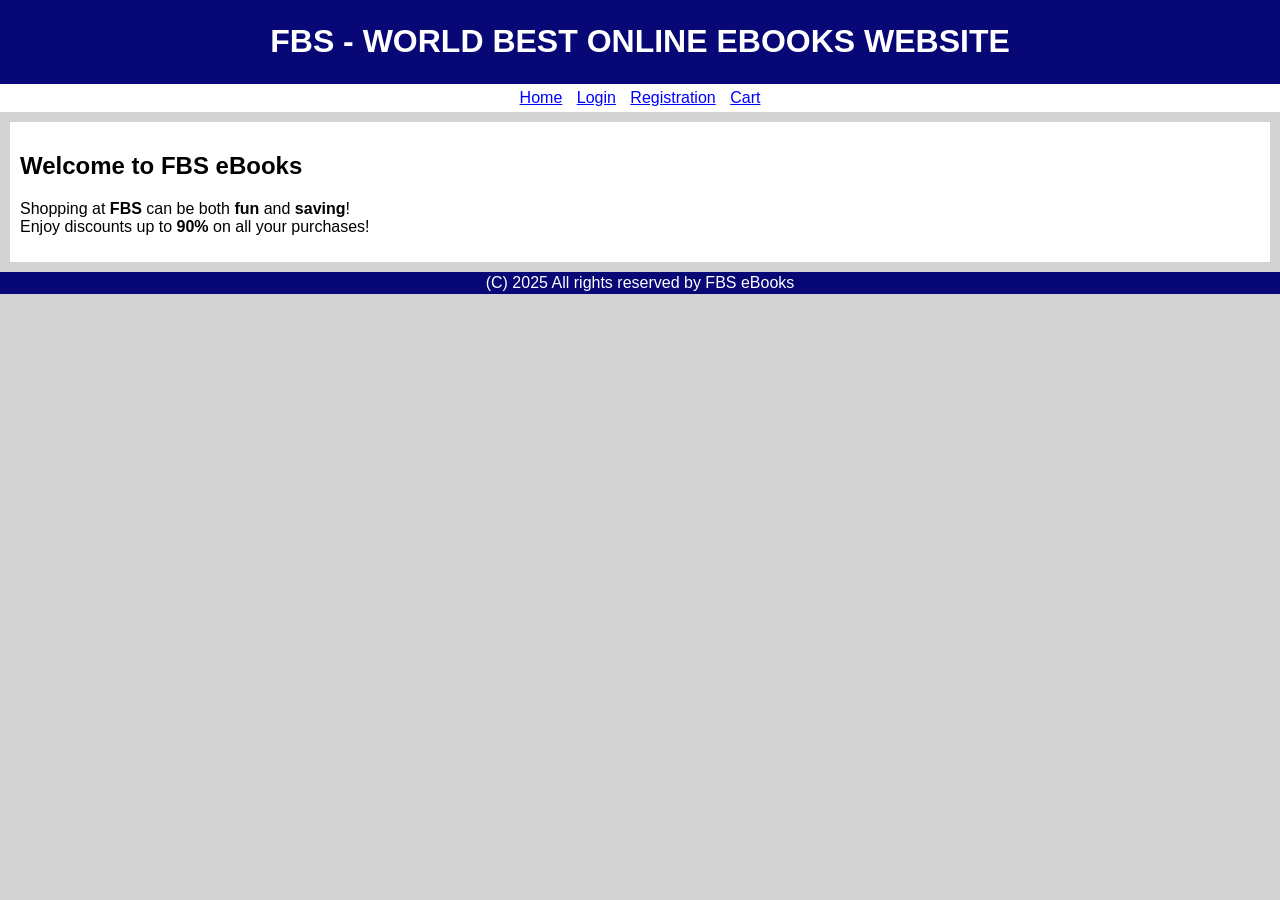
<file: index.html>
<!DOCTYPE html>
<head>
  <link rel="stylesheet" href="style/styles.css">
  <title>Home - FBS</title>
</head>
<body>
  <div class="wrapper">
    <header>
      <!--<img src="fbs.png" alt="FBS LOGO" class="logo">-->
      <h1>FBS - WORLD BEST ONLINE EBOOKS WEBSITE</h1>
    </header>
    <nav>
      <a href="index.html">Home</a>
      <a href="login.html">Login</a>
      <a href="registration.html">Registration</a>
      <a href="cart.html">Cart</a>
    </nav>
    <main>
      <h2>Welcome to FBS eBooks</h2>
      <p>
        Shopping at <b>FBS</b> can be both <b>fun</b> and <b>saving</b>!<br>
        Enjoy discounts up to <b>90%</b> on all your purchases!
      </p>
    </main>
    <footer>
      (C) 2025 All rights reserved by FBS eBooks
    </footer>
  </div>
</body>
</html>
</file>
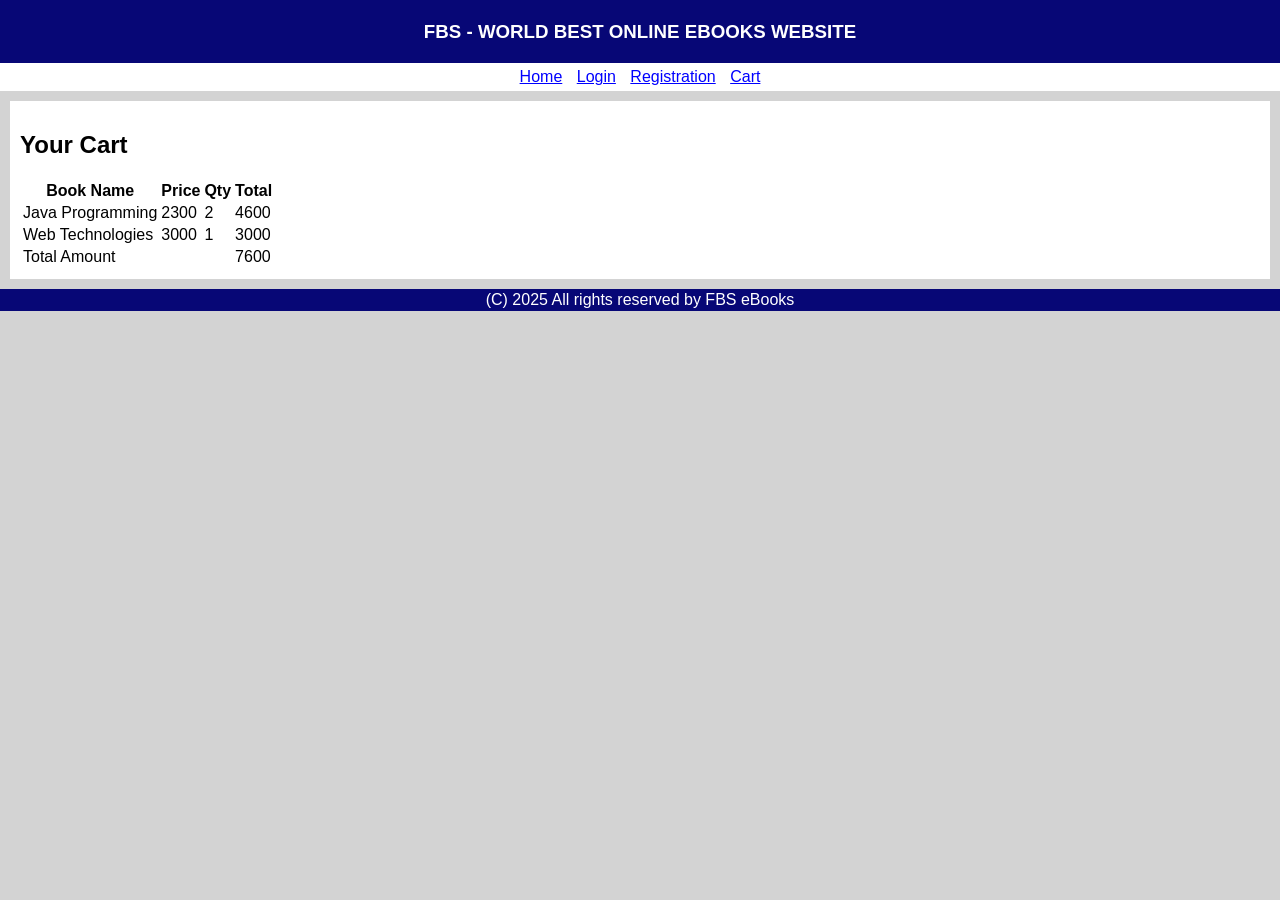
<file: cart.html>
<!DOCTYPE html>
<html>
<head>
  <link rel="stylesheet" href="style/styles.css">
  <title>Cart - FBS</title>
</head>
<body>
  <div>
    <header>
      <!--<img src="fbs.png" alt="FBS LOGO" class="logo">-->
      <h3>FBS - WORLD BEST ONLINE EBOOKS WEBSITE</h3>
    </header>
    <nav>
      <a href="index.html">Home</a>
      <a href="login.html">Login</a>
      <a href="registration.html">Registration</a>
      <a href="cart.html">Cart</a>
    </nav>
    <main>
      <h2>Your Cart</h2>
      <table class="cart-table">
        <thead>
          <tr>
            <th>Book Name</th>
            <th>Price</th>
            <th>Qty</th>
            <th>Total</th>
          </tr>
        </thead>
        <tbody id="cartBody">
          <tr>
            <td>Java Programming</td>
            <td>2300</td>
            <td>2</td>
            <td>4600</td>
          </tr>
          <tr>
            <td>Web Technologies</td>
            <td>3000</td>
            <td>1</td>
            <td>3000</td>
          </tr>
        </tbody>
        <tfoot>
          <tr>
            <td colspan="3">Total Amount</td>
            <td>7600</td>
          </tr>
        </tfoot>
      </table>
    </main>
    <footer>(C) 2025 All rights reserved by FBS eBooks</footer>
  </div>
</body>
</html>
</file>
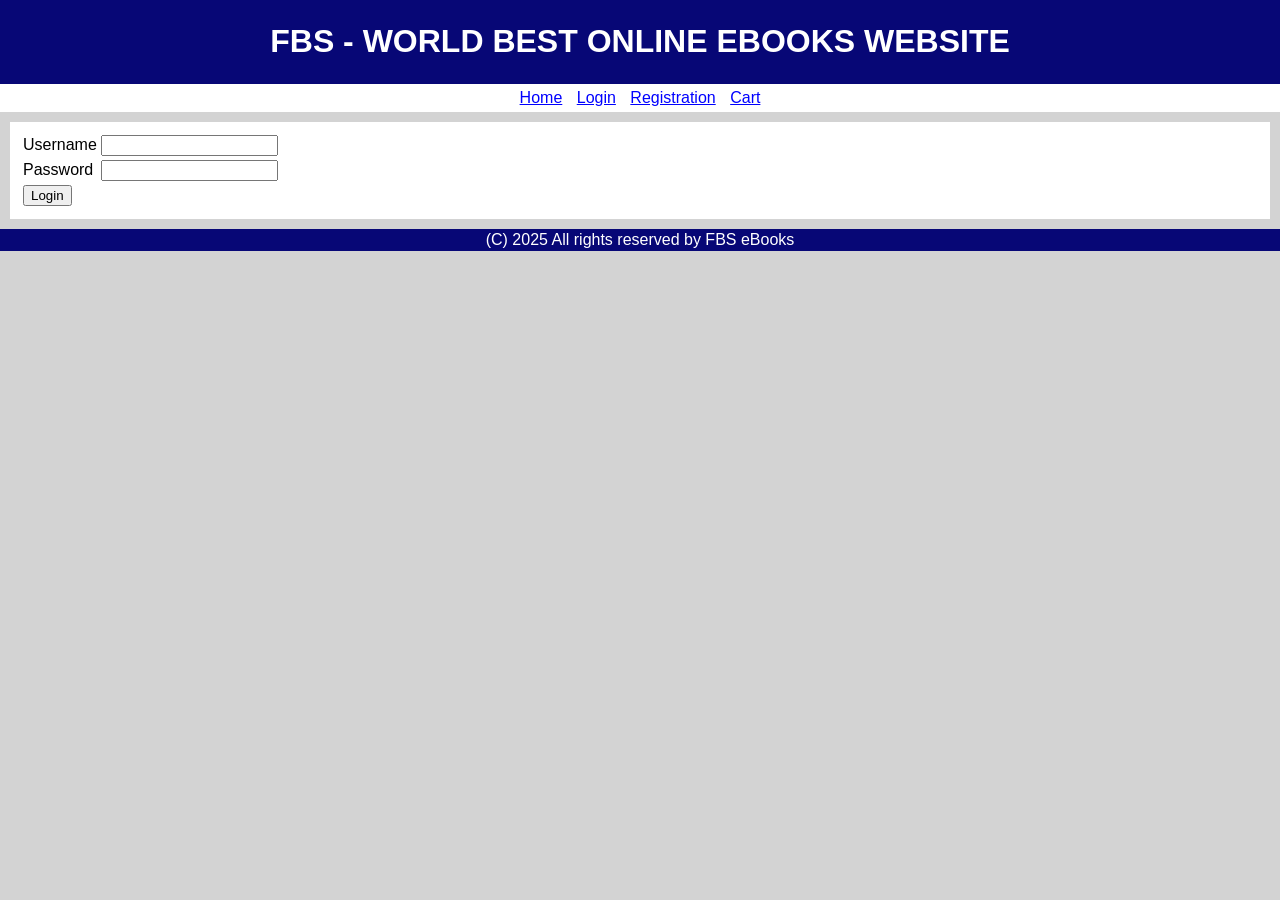
<file: login.html>
<!DOCTYPE html>
<html lang="en">
<head>
  <link rel="stylesheet" href="style/styles.css">
  <title>Login - FBS</title>
</head>
<body>
  <div class="wrapper">
    <header>
      <!--<img src="fbs.png" alt="FBS LOGO" class="logo">-->
      <h1>FBS - WORLD BEST ONLINE EBOOKS WEBSITE</h1>
    </header>
    <nav>
      <a href="index.html">Home</a>
      <a href="login.html">Login</a>
      <a href="registration.html">Registration</a>
      <a href="cart.html">Cart</a>
    </nav>
    <main>
  <form id="loginForm">
    <table>
      <tr>
        <td><label>Username</label></td>
        <td><input type="text" name="username" id="username" required></td>
      </tr>
      <tr>
        <td><label>Password</label></td>
        <td><input type="password" name="password" id="password" required></td>
      </tr>
      <tr>
        <td>
          <button type="submit">Login</button>
        </td>
      </tr>
    </table>
  </form>
</main>
    <footer>(C) 2025 All rights reserved by FBS eBooks</footer>
  </div>
</body>
</html>
</file>
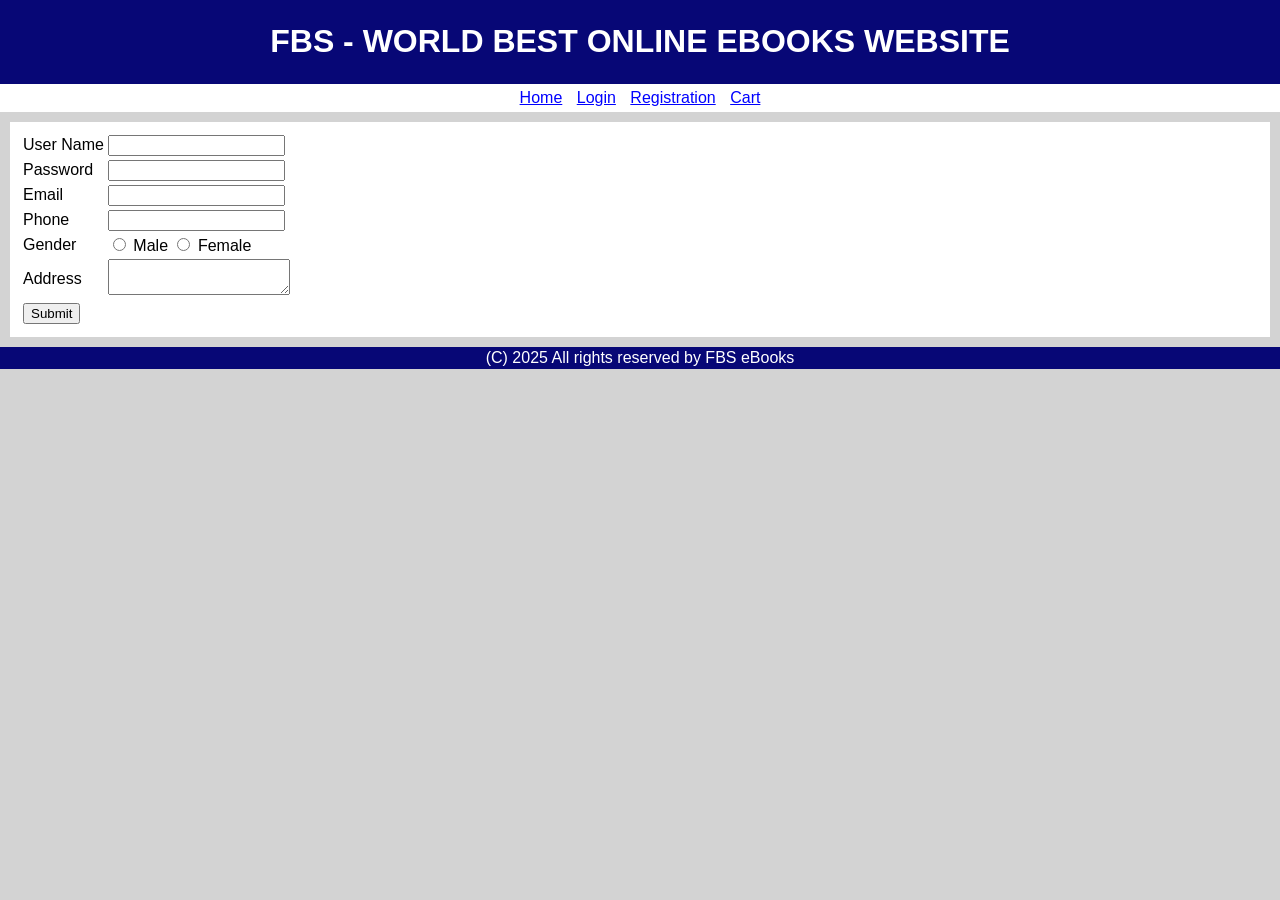
<file: registration.html>
<!DOCTYPE html>
<html lang="en">
<head>
   <link rel="stylesheet" href="style/styles.css">
  <title>Registration - FBS</title>
</head>
<body>
  <div class="wrapper">
    <header>
      <!--<img src="fbs.png" alt="FBS LOGO" class="logo">-->
      <h1>FBS - WORLD BEST ONLINE EBOOKS WEBSITE</h1>
    </header>
    <nav>
      <a href="index.html">Home</a>
      <a href="login.html">Login</a>
      <a href="registration.html">Registration</a>
      <a href="cart.html">Cart</a>
    </nav>
    <main>
  <form id="registerForm">
    <table>
      <tr>
        <td><label>User Name</label></td>
        <td><input type="text" name="username" id="username" required></td>
      </tr>
      <tr>
        <td><label>Password</label></td>
        <td><input type="password" name="password" id="password" required></td>
      </tr>
      <tr>
        <td><label>Email</label></td>
        <td><input type="email" name="email" id="email" required></td>
      </tr>
      <tr>
        <td><label>Phone</label></td>
        <td><input type="tel" name="phone" id="phone" required></td>
      </tr>
      <tr>
        <td><label>Gender</label></td>
        <td>
          <input type="radio" name="gender" value="male" required> Male
          <input type="radio" name="gender" value="female"> Female
        </td>
      </tr>
      <tr>
        <td><label>Address</label></td>
        <td><textarea name="address" id="address"></textarea></td>
      </tr>
      <tr>
        <td>
          <button type="submit">Submit</button>
        </td>
      </tr>
    </table>
  </form>
</main>
    <footer>(C) 2025 All rights reserved by FBS eBooks</footer>
  </div>
</body>
</html>
</file>
<file: style/styles.css>
body {
  font-family: Arial;
  background-color: lightgray;
  margin: 0;
}

header, footer {
  background-color: rgb(7, 7, 118);
  color: white;
  text-align: center;
  padding: 2px;
}

nav {
  background-color: white;
  text-align: center;
  padding: 5px;
}

main {
  background-color: white;
  margin: 10px;
  padding: 10px;
}
a {
  color: blue;
  margin: 5px;
}
a:hover {
  color: red;
}
</file>
